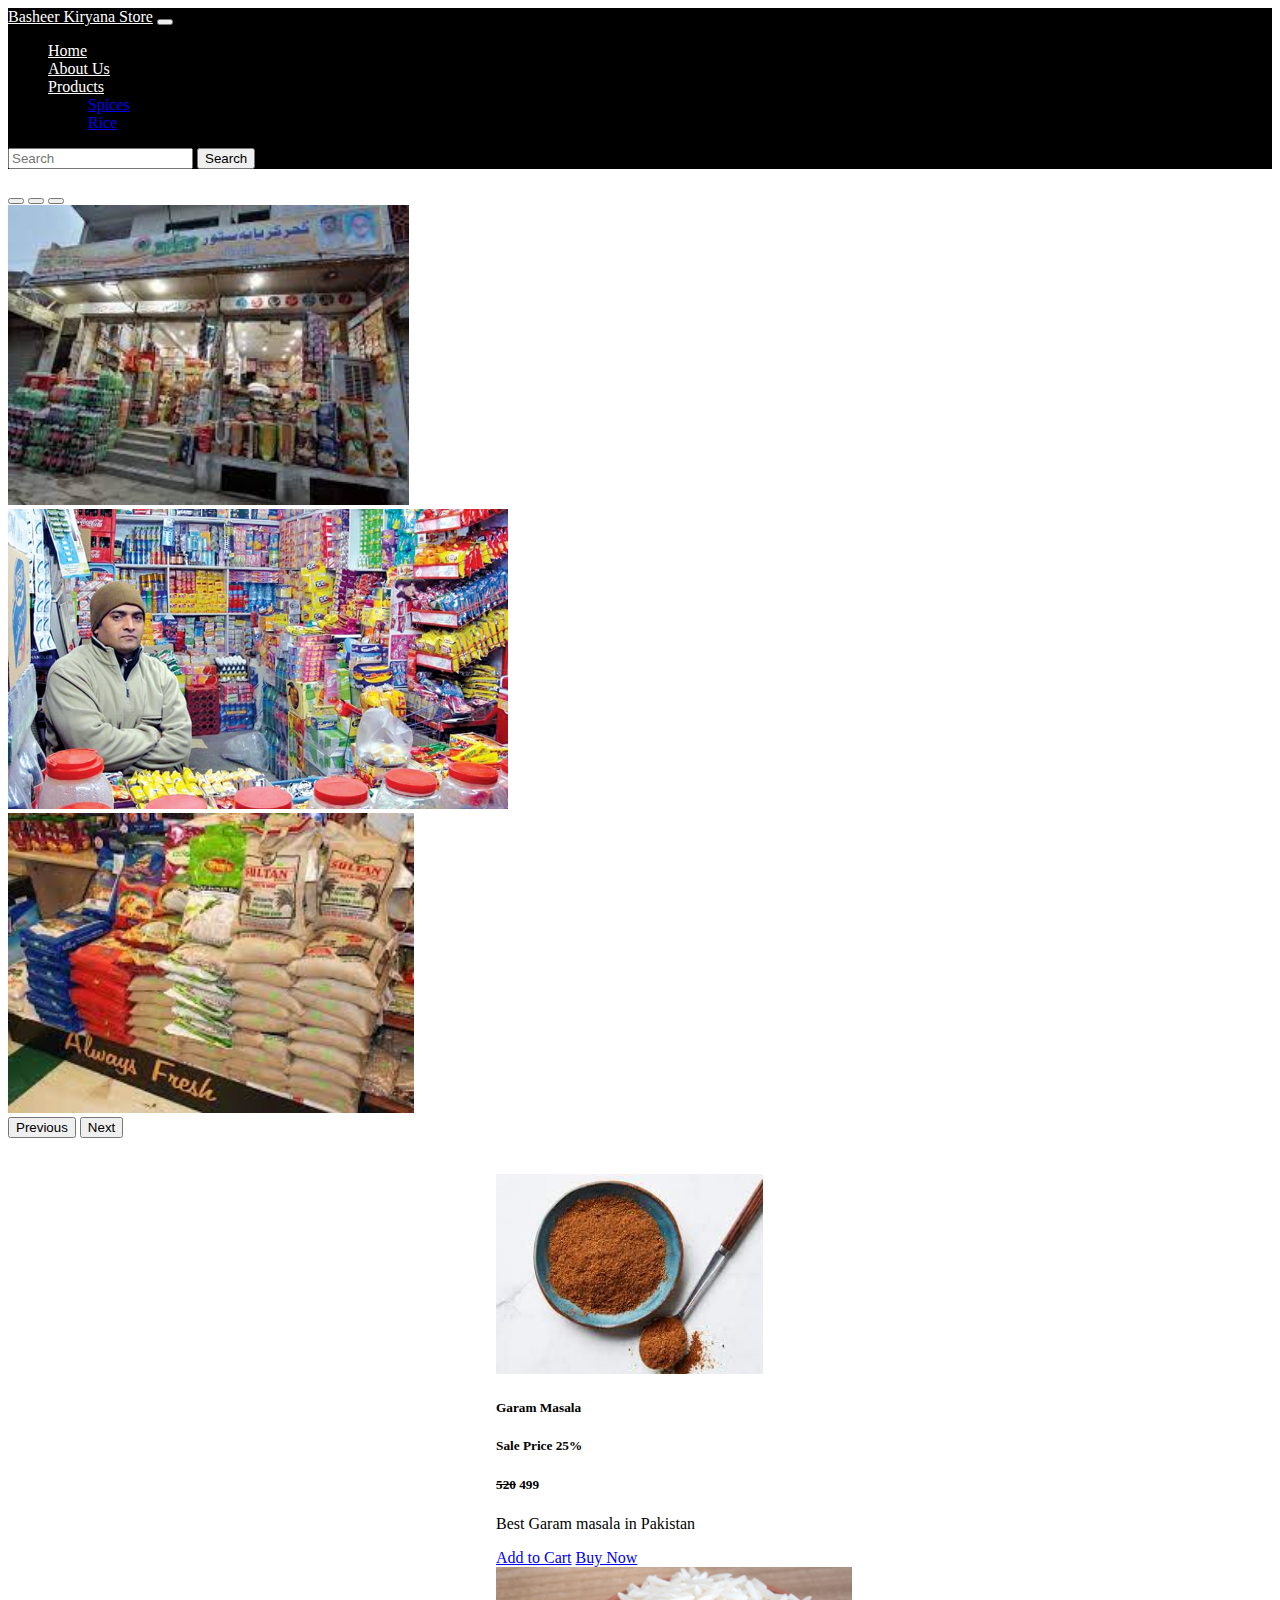
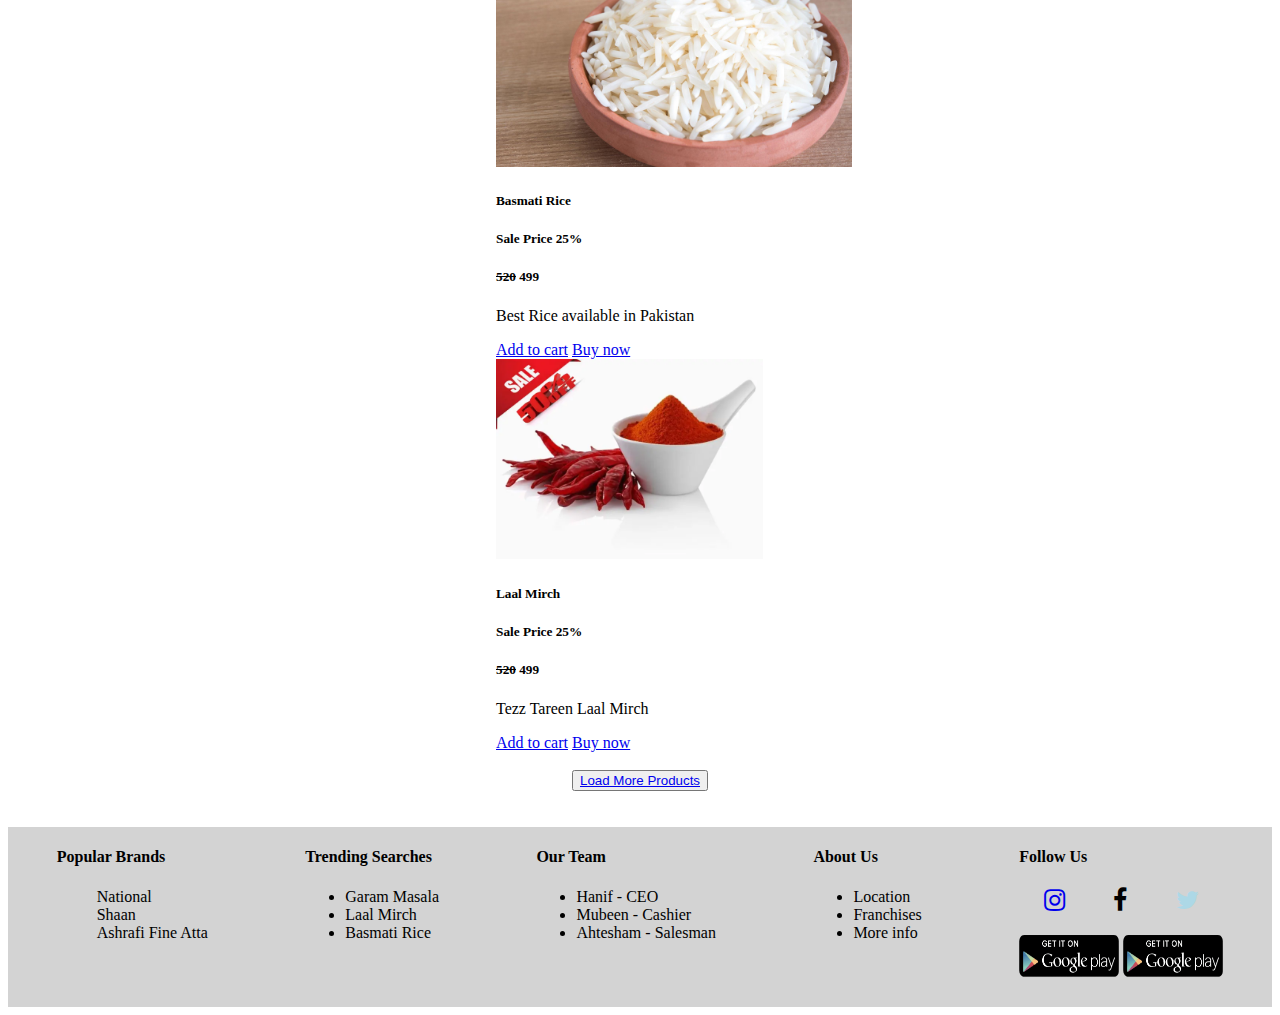
<file: index.html>
<!DOCTYPE html>
<html lang="en">
<head>
    <meta charset="UTF-8">
    <meta http-equiv="X-UA-Compatible" content="IE=edge">
    <meta name="viewport" content="width=device-width, initial-scale=1.0">
    <title>Document</title>
    <link rel="stylesheet" href="style.css">
    <link href="https://cdn.jsdelivr.net/npm/bootstrap@5.3.0-alpha3/dist/css/bootstrap.min.css" rel="stylesheet" integrity="sha384-KK94CHFLLe+nY2dmCWGMq91rCGa5gtU4mk92HdvYe+M/SXH301p5ILy+dN9+nJOZ" crossorigin="anonymous">
<script src="https://cdn.jsdelivr.net/npm/bootstrap@5.3.0-alpha3/dist/js/bootstrap.bundle.min.js" integrity="sha384-ENjdO4Dr2bkBIFxQpeoTz1HIcje39Wm4jDKdf19U8gI4ddQ3GYNS7NTKfAdVQSZe" crossorigin="anonymous"></script>
<link rel="stylesheet" href="https://cdnjs.cloudflare.com/ajax/libs/font-awesome/4.7.0/css/font-awesome.min.css">
</head>
<body>
 <!-- navbar start -->
 <nav class="navbar navbar-expand-lg">
    <div class="container-fluid">
      <a class="navbar-brand" href="#">Basheer Kiryana Store</a>
      <button class="navbar-toggler" type="button" data-bs-toggle="collapse" data-bs-target="#navbarSupportedContent" aria-controls="navbarSupportedContent" aria-expanded="false" aria-label="Toggle navigation">
        <span class="navbar-toggler-icon"></span>
      </button>
      <div class="collapse navbar-collapse" id="navbarSupportedContent">
        <ul class="navbar-nav me-auto mb-2 mb-lg-0">
          <li class="nav-item">
            <a class="nav-link active" aria-current="page" href="#">Home</a>
          </li>
          <li class="nav-item">
            <a class="nav-link" href="#">About Us</a>
          </li>
          <li class="nav-item dropdown">
            <a class="nav-link dropdown-toggle" href="#" role="button" data-bs-toggle="dropdown" aria-expanded="false">
              Products
            </a>
            <ul class="dropdown-menu">
              <li><a class="dropdown-item" href="#">Spices</a></li>
              <li><a class="dropdown-item" href="#">Rice</a></li>
              
            </ul>
          </li>
          
        </ul>
        <form class="d-flex" role="search">
          <input class="form-control me-2 search" type="search" placeholder="Search" aria-label="Search">
          <button class="btn btn-dark" type="submit">Search</button>
        </form>
      </div>
    </div>
  </nav>

<!-- navbar end -->

<br>    
<!-- slider start -->
<div id="carouselExampleIndicators" class="carousel slide">
    <div class="carousel-indicators">
      <button type="button" data-bs-target="#carouselExampleIndicators" data-bs-slide-to="0" class="active" aria-current="true" aria-label="Slide 1"></button>
      <button type="button" data-bs-target="#carouselExampleIndicators" data-bs-slide-to="1" aria-label="Slide 2"></button>
      <button type="button" data-bs-target="#carouselExampleIndicators" data-bs-slide-to="2" aria-label="Slide 3"></button>
    </div>
    <div class="carousel-inner">
      <div class="carousel-item active">
        <img height="300"  src="./download.jfif" class="d-block w-100" alt="...">
      </div>
      <div class="carousel-item">
        <img height="300"  src="./591948f727a21.jpg" class="d-block w-100" alt="...">
      </div>
      <div class="carousel-item">
        <img height="300"  src="./download (1).jfif" class="d-block w-100" alt="...">
      </div>
    </div>
    <button class="carousel-control-prev" type="button" data-bs-target="#carouselExampleIndicators" data-bs-slide="prev">
      <span class="carousel-control-prev-icon" aria-hidden="true"></span>
      <span class="visually-hidden">Previous</span>
    </button>
    <button class="carousel-control-next" type="button" data-bs-target="#carouselExampleIndicators" data-bs-slide="next">
      <span class="carousel-control-next-icon" aria-hidden="true"></span>
      <span class="visually-hidden">Next</span>
    </button>
  </div>
<!-- slider end -->
<br><br>
<!-- card start -->
<div class="cards">
<div class="row">
<div class="col">
    <div class="card" style="width: 18rem;">
        <img height="200" src="./download (2).jfif" class="card-img-top" alt="...">
        <div class="card-body">
          <h5 class="card-title">Garam Masala</h5>
          <h5 class="card-title">Sale Price 25%</h5>

          <h5 class="card-title"><del>520</del> 499</h5>
          <p class="card-text">Best Garam masala in Pakistan</p>
          <a href="#" class="btn btn-dark">Add to Cart</a>
          <a href="#" class="btn btn-dark">Buy Now</a>

        </div>
      </div>
</div>
<div class="col">
    <div class="card" style="width: 18rem;">
        <img height="200" src="./image.jpg" class="card-img-top" alt="...">
        <div class="card-body">
          <h5 class="card-title">Basmati Rice</h5>
          <h5 class="card-title">Sale Price 25%</h5>

          <h5 class="card-title"><del>520</del> 499</h5>
          <p class="card-text">Best Rice available in Pakistan</p>

          <a href="#" class="btn btn-dark">Add to cart</a>
          <a href="#" class="btn btn-dark">Buy now</a>

          
        </div>
      </div>
</div>
<div class="col">
    <div class="card" style="width: 18rem;">
        <img height="200" src="./c2ef82de9741c97fcdfdb3ea2ee90350.jpg_720x720.jpg_.webp" class="card-img-top" alt="...">
        <div class="card-body">
            <h5 class="card-title">Laal Mirch</h5>
            <h5 class="card-title">Sale Price 25%</h5>
  
            <h5 class="card-title"><del>520</del> 499</h5>
            <p class="card-text">Tezz Tareen Laal Mirch</p>
            <a href="#" class="btn btn-dark">Add to cart</a>
            <a href="#" class="btn btn-dark">Buy now</a>        </div>
      </div>
</div>
</div>
</div>
<!-- card end -->
<br>
<div class="load-more">
<button type="button" class="btn btn-dark"><a href="./products.html">Load More Products</a></button>
</div>
<br><br>
<!-- footer start -->
<div class="footer">
    <div class="footer-item">
        <h4>Popular Brands</h4>
        <ul id="pb">
            <li>National</li>
            <li>Shaan</li>
            <li>Ashrafi Fine Atta
            </li>
        </ul>
    </div>
    <div class="footer-item">
        <h4>Trending Searches</h4>
        <ul>
            <li>Garam Masala</li>
            <li>Laal Mirch</li>
            <li>Basmati Rice</li>
        </ul>
    </div>
    <div class="footer-item">
        <h4>Our Team</h4>
        <ul>
            <li>Hanif - CEO</li>
            <li>Mubeen - Cashier</li>
            <li>Ahtesham - Salesman</li>
        </ul>
    </div>
    <div class="footer-item">
        <h4>About Us</h4>
        <ul>
            <li>Location</li>
            <li>Franchises</li>
            <li>More info</li>
        </ul>
    </div>
    <div class="footer-item follow">
        <h4>Follow Us</h4>
        <div class="social-icons">
       <a href="https://www.linkedin.com/in/sameer-faisal-888564154/" target="_blank"> <i class="fa fa-instagram" aria-hidden="true"></i></a>
        <i class="fa fa-facebook" aria-hidden="true"></i>
        <i class="fa fa-twitter" aria-hidden="true"></i>

    </div>
<div class="download">
    <br>
<img height="50" width="100" src="./png-transparent-google-play-logo-google-play-computer-icons-app-store-google-text-logo-sign-removebg-preview.png" alt="">
<img height="50" width="100" src="./png-transparent-google-play-logo-google-play-computer-icons-app-store-google-text-logo-sign-removebg-preview.png" alt="">

</div>
    </div>
</div>
    <script src="./app.js"></script>
</body>

</html>
</file>
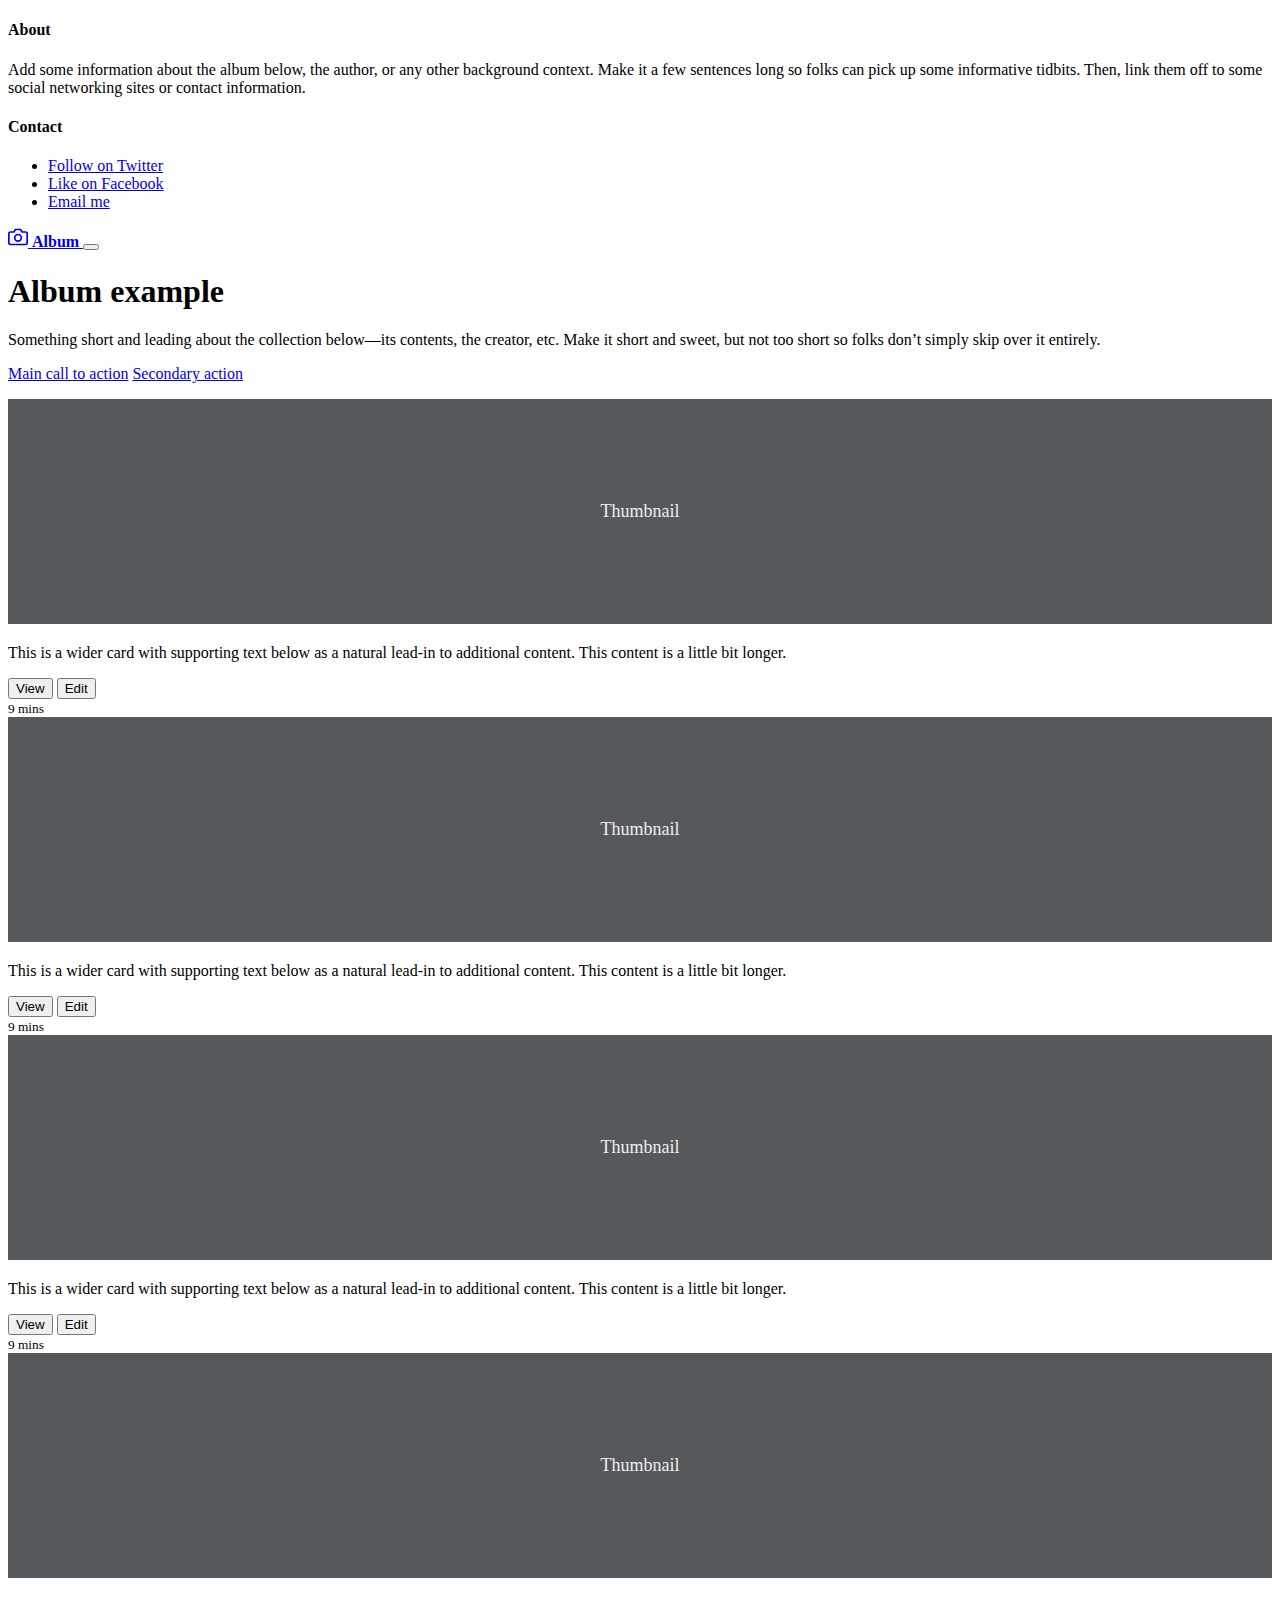
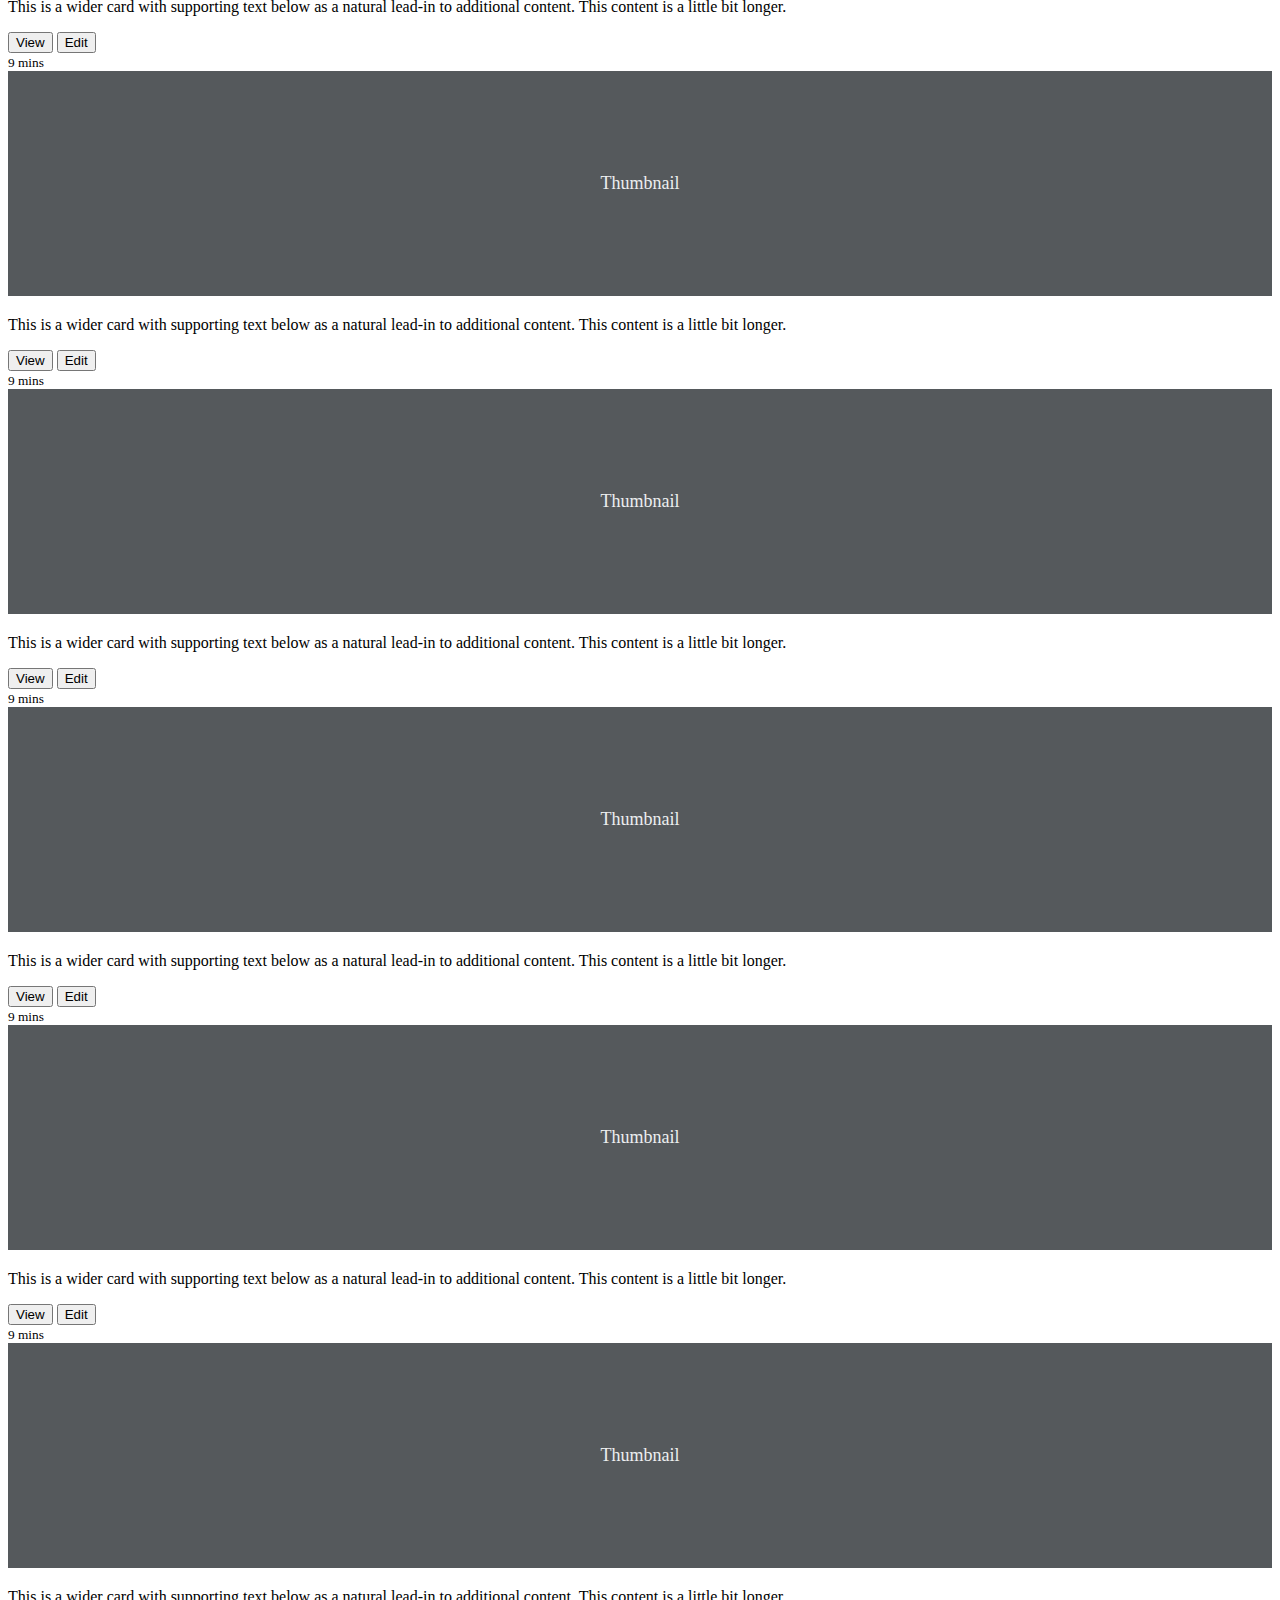
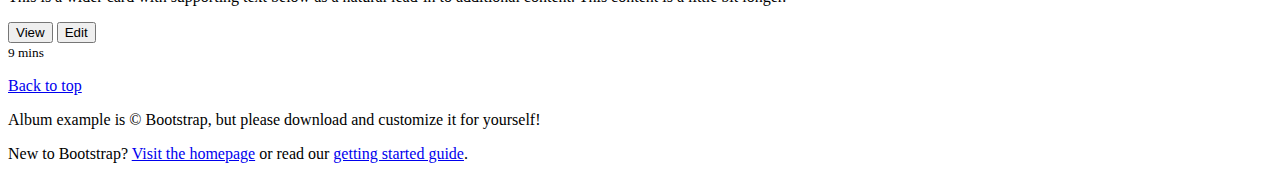
<file: products.html>
<!DOCTYPE html>
<html lang="en">
<head>
    <meta charset="UTF-8">
    <meta http-equiv="X-UA-Compatible" content="IE=edge">
    <meta name="viewport" content="width=device-width, initial-scale=1.0">
    <title>Document</title>
    <link href="https://cdn.jsdelivr.net/npm/bootstrap@5.3.0-alpha3/dist/css/bootstrap.min.css" rel="stylesheet" integrity="sha384-KK94CHFLLe+nY2dmCWGMq91rCGa5gtU4mk92HdvYe+M/SXH301p5ILy+dN9+nJOZ" crossorigin="anonymous">
    <script src="https://cdn.jsdelivr.net/npm/bootstrap@5.3.0-alpha3/dist/js/bootstrap.bundle.min.js" integrity="sha384-ENjdO4Dr2bkBIFxQpeoTz1HIcje39Wm4jDKdf19U8gI4ddQ3GYNS7NTKfAdVQSZe" crossorigin="anonymous"></script>
</head>
<body>
    <!doctype html>
    <html lang="en">
    
    <head>
      <meta charset="utf-8">
      <meta name="viewport" content="width=device-width, initial-scale=1">
      <meta name="description" content="">
      <meta name="author" content="Mark Otto, Jacob Thornton, and Bootstrap contributors">
      <meta name="generator" content="Hugo 0.72.0">
      <title>Album example · Bootstrap</title>
    
      <link rel="canonical" href="https://v5.getbootstrap.com/docs/5.0/examples/album/">
    
    
    
      <!-- Bootstrap core CSS -->
    <link rel="stylesheet" href="https://stackpath.bootstrapcdn.com/bootstrap/5.0.0-alpha1/css/bootstrap.min.css" integrity="sha384-r4NyP46KrjDleawBgD5tp8Y7UzmLA05oM1iAEQ17CSuDqnUK2+k9luXQOfXJCJ4I" crossorigin="anonymous">
    <script src="https://stackpath.bootstrapcdn.com/bootstrap/5.0.0-alpha1/js/bootstrap.min.js" integrity="sha384-oesi62hOLfzrys4LxRF63OJCXdXDipiYWBnvTl9Y9/TRlw5xlKIEHpNyvvDShgf/" crossorigin="anonymous"></script>
    <script src="https://cdn.jsdelivr.net/npm/popper.js@1.16.0/dist/umd/popper.min.js" integrity="sha384-Q6E9RHvbIyZFJoft+2mJbHaEWldlvI9IOYy5n3zV9zzTtmI3UksdQRVvoxMfooAo" crossorigin="anonymous"></script>
    
      <style>
        .bd-placeholder-img {
          font-size: 1.125rem;
          text-anchor: middle;
          -webkit-user-select: none;
          -moz-user-select: none;
          -ms-user-select: none;
          user-select: none;
        }
    
        @media (min-width: 768px) {
          .bd-placeholder-img-lg {
            font-size: 3.5rem;
          }
        }
      </style>
    
    
    </head>
    
    <body>
    
      <header>
        <div class="collapse bg-dark" id="navbarHeader">
          <div class="container">
            <div class="row">
              <div class="col-sm-8 col-md-7 py-4">
                <h4 class="text-white">About</h4>
                <p class="text-muted">Add some information about the album below, the author, or any other background
                  context. Make it a few sentences long so folks can pick up some informative tidbits. Then, link them off
                  to some social networking sites or contact information.</p>
              </div>
              <div class="col-sm-4 offset-md-1 py-4">
                <h4 class="text-white">Contact</h4>
                <ul class="list-unstyled">
                  <li><a href="#" class="text-white">Follow on Twitter</a></li>
                  <li><a href="#" class="text-white">Like on Facebook</a></li>
                  <li><a href="#" class="text-white">Email me</a></li>
                </ul>
              </div>
            </div>
          </div>
        </div>
        <div class="navbar navbar-dark bg-dark shadow-sm">
          <div class="container">
            <a href="#" class="navbar-brand d-flex align-items-center">
              <svg xmlns="http://www.w3.org/2000/svg" width="20" height="20" fill="none" stroke="currentColor"
                stroke-linecap="round" stroke-linejoin="round" stroke-width="2" aria-hidden="true" class="mr-2"
                viewBox="0 0 24 24">
                <path d="M23 19a2 2 0 0 1-2 2H3a2 2 0 0 1-2-2V8a2 2 0 0 1 2-2h4l2-3h6l2 3h4a2 2 0 0 1 2 2z" />
                <circle cx="12" cy="13" r="4" /></svg>
              <strong>Album</strong>
            </a>
            <button class="navbar-toggler" type="button" data-toggle="collapse" data-target="#navbarHeader"
              aria-controls="navbarHeader" aria-expanded="false" aria-label="Toggle navigation">
              <span class="navbar-toggler-icon"></span>
            </button>
          </div>
        </div>
      </header>
    
      <main>
    
        <section class="py-5 text-center container">
          <div class="row py-lg-5">
            <div class="col-lg-6 col-md-8 mx-auto">
              <h1 class="font-weight-light">Album example</h1>
              <p class="lead text-muted">Something short and leading about the collection below—its contents, the creator,
                etc. Make it short and sweet, but not too short so folks don’t simply skip over it entirely.</p>
              <p>
                <a href="#" class="btn btn-primary my-2">Main call to action</a>
                <a href="#" class="btn btn-secondary my-2">Secondary action</a>
              </p>
            </div>
          </div>
        </section>
    
        <div class="album py-5 bg-light">
          <div class="container">
    
            <div class="row row-cols-1 row-cols-sm-2 row-cols-md-3 g-3">
              <div class="col">
                <div class="card shadow-sm">
                  <svg class="bd-placeholder-img card-img-top" width="100%" height="225" xmlns="http://www.w3.org/2000/svg"
                    aria-label="Placeholder: Thumbnail" preserveAspectRatio="xMidYMid slice" role="img" focusable="false">
                    <title>Placeholder</title>
                    <rect width="100%" height="100%" fill="#55595c" /><text x="50%" y="50%" fill="#eceeef"
                      dy=".3em">Thumbnail</text>
                  </svg>
    
                  <div class="card-body">
                    <p class="card-text">This is a wider card with supporting text below as a natural lead-in to additional
                      content. This content is a little bit longer.</p>
                    <div class="d-flex justify-content-between align-items-center">
                      <div class="btn-group">
                        <button type="button" class="btn btn-sm btn-outline-secondary">View</button>
                        <button type="button" class="btn btn-sm btn-outline-secondary">Edit</button>
                      </div>
                      <small class="text-muted">9 mins</small>
                    </div>
                  </div>
                </div>
              </div>
              <div class="col">
                <div class="card shadow-sm">
                  <svg class="bd-placeholder-img card-img-top" width="100%" height="225" xmlns="http://www.w3.org/2000/svg"
                    aria-label="Placeholder: Thumbnail" preserveAspectRatio="xMidYMid slice" role="img" focusable="false">
                    <title>Placeholder</title>
                    <rect width="100%" height="100%" fill="#55595c" /><text x="50%" y="50%" fill="#eceeef"
                      dy=".3em">Thumbnail</text>
                  </svg>
    
                  <div class="card-body">
                    <p class="card-text">This is a wider card with supporting text below as a natural lead-in to additional
                      content. This content is a little bit longer.</p>
                    <div class="d-flex justify-content-between align-items-center">
                      <div class="btn-group">
                        <button type="button" class="btn btn-sm btn-outline-secondary">View</button>
                        <button type="button" class="btn btn-sm btn-outline-secondary">Edit</button>
                      </div>
                      <small class="text-muted">9 mins</small>
                    </div>
                  </div>
                </div>
              </div>
              <div class="col">
                <div class="card shadow-sm">
                  <svg class="bd-placeholder-img card-img-top" width="100%" height="225" xmlns="http://www.w3.org/2000/svg"
                    aria-label="Placeholder: Thumbnail" preserveAspectRatio="xMidYMid slice" role="img" focusable="false">
                    <title>Placeholder</title>
                    <rect width="100%" height="100%" fill="#55595c" /><text x="50%" y="50%" fill="#eceeef"
                      dy=".3em">Thumbnail</text>
                  </svg>
    
                  <div class="card-body">
                    <p class="card-text">This is a wider card with supporting text below as a natural lead-in to additional
                      content. This content is a little bit longer.</p>
                    <div class="d-flex justify-content-between align-items-center">
                      <div class="btn-group">
                        <button type="button" class="btn btn-sm btn-outline-secondary">View</button>
                        <button type="button" class="btn btn-sm btn-outline-secondary">Edit</button>
                      </div>
                      <small class="text-muted">9 mins</small>
                    </div>
                  </div>
                </div>
              </div>
    
              <div class="col">
                <div class="card shadow-sm">
                  <svg class="bd-placeholder-img card-img-top" width="100%" height="225" xmlns="http://www.w3.org/2000/svg"
                    aria-label="Placeholder: Thumbnail" preserveAspectRatio="xMidYMid slice" role="img" focusable="false">
                    <title>Placeholder</title>
                    <rect width="100%" height="100%" fill="#55595c" /><text x="50%" y="50%" fill="#eceeef"
                      dy=".3em">Thumbnail</text>
                  </svg>
    
                  <div class="card-body">
                    <p class="card-text">This is a wider card with supporting text below as a natural lead-in to additional
                      content. This content is a little bit longer.</p>
                    <div class="d-flex justify-content-between align-items-center">
                      <div class="btn-group">
                        <button type="button" class="btn btn-sm btn-outline-secondary">View</button>
                        <button type="button" class="btn btn-sm btn-outline-secondary">Edit</button>
                      </div>
                      <small class="text-muted">9 mins</small>
                    </div>
                  </div>
                </div>
              </div>
              <div class="col">
                <div class="card shadow-sm">
                  <svg class="bd-placeholder-img card-img-top" width="100%" height="225" xmlns="http://www.w3.org/2000/svg"
                    aria-label="Placeholder: Thumbnail" preserveAspectRatio="xMidYMid slice" role="img" focusable="false">
                    <title>Placeholder</title>
                    <rect width="100%" height="100%" fill="#55595c" /><text x="50%" y="50%" fill="#eceeef"
                      dy=".3em">Thumbnail</text>
                  </svg>
    
                  <div class="card-body">
                    <p class="card-text">This is a wider card with supporting text below as a natural lead-in to additional
                      content. This content is a little bit longer.</p>
                    <div class="d-flex justify-content-between align-items-center">
                      <div class="btn-group">
                        <button type="button" class="btn btn-sm btn-outline-secondary">View</button>
                        <button type="button" class="btn btn-sm btn-outline-secondary">Edit</button>
                      </div>
                      <small class="text-muted">9 mins</small>
                    </div>
                  </div>
                </div>
              </div>
              <div class="col">
                <div class="card shadow-sm">
                  <svg class="bd-placeholder-img card-img-top" width="100%" height="225" xmlns="http://www.w3.org/2000/svg"
                    aria-label="Placeholder: Thumbnail" preserveAspectRatio="xMidYMid slice" role="img" focusable="false">
                    <title>Placeholder</title>
                    <rect width="100%" height="100%" fill="#55595c" /><text x="50%" y="50%" fill="#eceeef"
                      dy=".3em">Thumbnail</text>
                  </svg>
    
                  <div class="card-body">
                    <p class="card-text">This is a wider card with supporting text below as a natural lead-in to additional
                      content. This content is a little bit longer.</p>
                    <div class="d-flex justify-content-between align-items-center">
                      <div class="btn-group">
                        <button type="button" class="btn btn-sm btn-outline-secondary">View</button>
                        <button type="button" class="btn btn-sm btn-outline-secondary">Edit</button>
                      </div>
                      <small class="text-muted">9 mins</small>
                    </div>
                  </div>
                </div>
              </div>
    
              <div class="col">
                <div class="card shadow-sm">
                  <svg class="bd-placeholder-img card-img-top" width="100%" height="225" xmlns="http://www.w3.org/2000/svg"
                    aria-label="Placeholder: Thumbnail" preserveAspectRatio="xMidYMid slice" role="img" focusable="false">
                    <title>Placeholder</title>
                    <rect width="100%" height="100%" fill="#55595c" /><text x="50%" y="50%" fill="#eceeef"
                      dy=".3em">Thumbnail</text>
                  </svg>
    
                  <div class="card-body">
                    <p class="card-text">This is a wider card with supporting text below as a natural lead-in to additional
                      content. This content is a little bit longer.</p>
                    <div class="d-flex justify-content-between align-items-center">
                      <div class="btn-group">
                        <button type="button" class="btn btn-sm btn-outline-secondary">View</button>
                        <button type="button" class="btn btn-sm btn-outline-secondary">Edit</button>
                      </div>
                      <small class="text-muted">9 mins</small>
                    </div>
                  </div>
                </div>
              </div>
              <div class="col">
                <div class="card shadow-sm">
                  <svg class="bd-placeholder-img card-img-top" width="100%" height="225" xmlns="http://www.w3.org/2000/svg"
                    aria-label="Placeholder: Thumbnail" preserveAspectRatio="xMidYMid slice" role="img" focusable="false">
                    <title>Placeholder</title>
                    <rect width="100%" height="100%" fill="#55595c" /><text x="50%" y="50%" fill="#eceeef"
                      dy=".3em">Thumbnail</text>
                  </svg>
    
                  <div class="card-body">
                    <p class="card-text">This is a wider card with supporting text below as a natural lead-in to additional
                      content. This content is a little bit longer.</p>
                    <div class="d-flex justify-content-between align-items-center">
                      <div class="btn-group">
                        <button type="button" class="btn btn-sm btn-outline-secondary">View</button>
                        <button type="button" class="btn btn-sm btn-outline-secondary">Edit</button>
                      </div>
                      <small class="text-muted">9 mins</small>
                    </div>
                  </div>
                </div>
              </div>
              <div class="col">
                <div class="card shadow-sm">
                  <svg class="bd-placeholder-img card-img-top" width="100%" height="225" xmlns="http://www.w3.org/2000/svg"
                    aria-label="Placeholder: Thumbnail" preserveAspectRatio="xMidYMid slice" role="img" focusable="false">
                    <title>Placeholder</title>
                    <rect width="100%" height="100%" fill="#55595c" /><text x="50%" y="50%" fill="#eceeef"
                      dy=".3em">Thumbnail</text>
                  </svg>
    
                  <div class="card-body">
                    <p class="card-text">This is a wider card with supporting text below as a natural lead-in to additional
                      content. This content is a little bit longer.</p>
                    <div class="d-flex justify-content-between align-items-center">
                      <div class="btn-group">
                        <button type="button" class="btn btn-sm btn-outline-secondary">View</button>
                        <button type="button" class="btn btn-sm btn-outline-secondary">Edit</button>
                      </div>
                      <small class="text-muted">9 mins</small>
                    </div>
                  </div>
                </div>
              </div>
            </div>
          </div>
        </div>
    
      </main>
    
      <footer class="text-muted py-5">
        <div class="container">
          <p class="float-right mb-1">
            <a href="#">Back to top</a>
          </p>
          <p class="mb-1">Album example is &copy; Bootstrap, but please download and customize it for yourself!</p>
          <p class="mb-0">New to Bootstrap? <a href="/">Visit the homepage</a> or read our <a
              href="/docs/5.0/getting-started/introduction/">getting started guide</a>.</p>
        </div>
      </footer>
    
    </body>
    
    </html>
</body>
</html>
</file>
<file: style.css>
/* div{
    width: 100px;
    height: 500px;
    border: 5px groove purple;
}
#time{
    text-align: center;
} */

.navbar{
    background-color: black !important;
}

.navbar-brand,.nav-link{
    color: white !important;
}
.cards{
    display: flex;
    justify-content: center;
}
.load-more{
    display: flex;
    justify-content: center;
}

.footer{
    background-color: lightgrey;
    height: 180px;
    display: flex;
    justify-content: space-around;
}
.social-icons{
    display: flex;
    justify-content: space-around;
}
.fa-facebook,.fa-instagram,.fa-twitter{
    font-size: 25px !important;
   
}
.follow{
    width: 500;
}
.fa-twitter{
    color: lightblue;
}
#pb{
    list-style-type: none;
}
</file>
